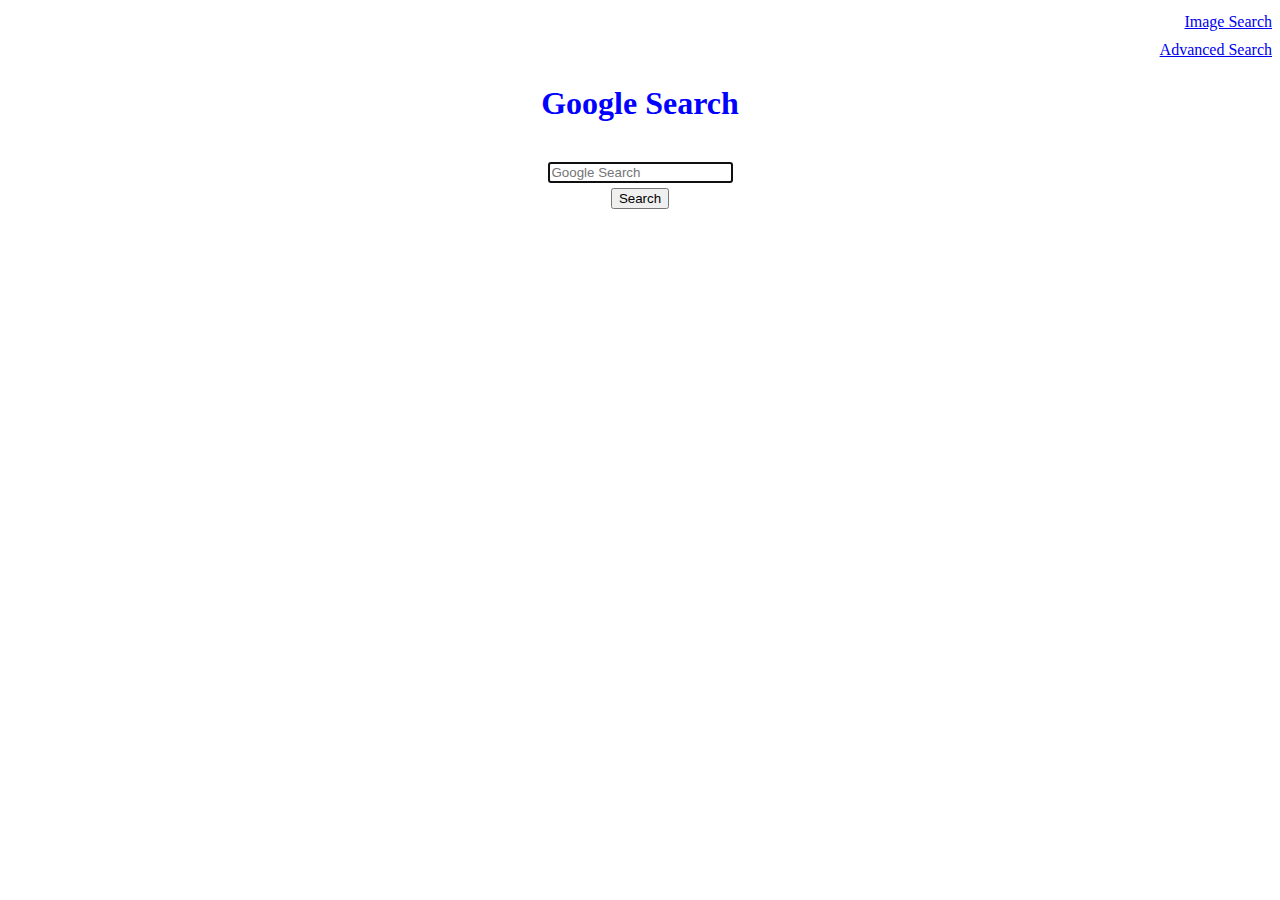
<file: search/index.html>
<!DOCTYPE html>
<html lang="en">
<head>
    <meta charset="UTF-8">
    <meta name="viewport" content="width=device-width, initial-scale=1.0">
    <link href="https://cdn.jsdelivr.net/npm/bootstrap@5.3.2/dist/css/bootstrap.min.css" rel="stylesheet" integrity="sha384-T3c6CoIi6uLrA9TneNEoa7RxnatzjcDSCmG1MXxSR1GAsXEV/Dwwykc2MPK8M2HN" crossorigin="anonymous">
    <link rel="stylesheet" href="styles.css">
    <title>Google Search</title>
</head>
<body>
    <a href="image.html" class="toplink">Image Search</a>
    <a href="advanced.html" class = "toplink">Advanced Search</a>
    <h1>Google Search</h1> <br>
    <form action="https://www.google.com/search" method="get">
        <input type="search" autofocus name="q" placeholder="Google Search" class="searchbar"> <br>
        <input type="submit" value="Search">
    </form>
</body>
</html>
</file>
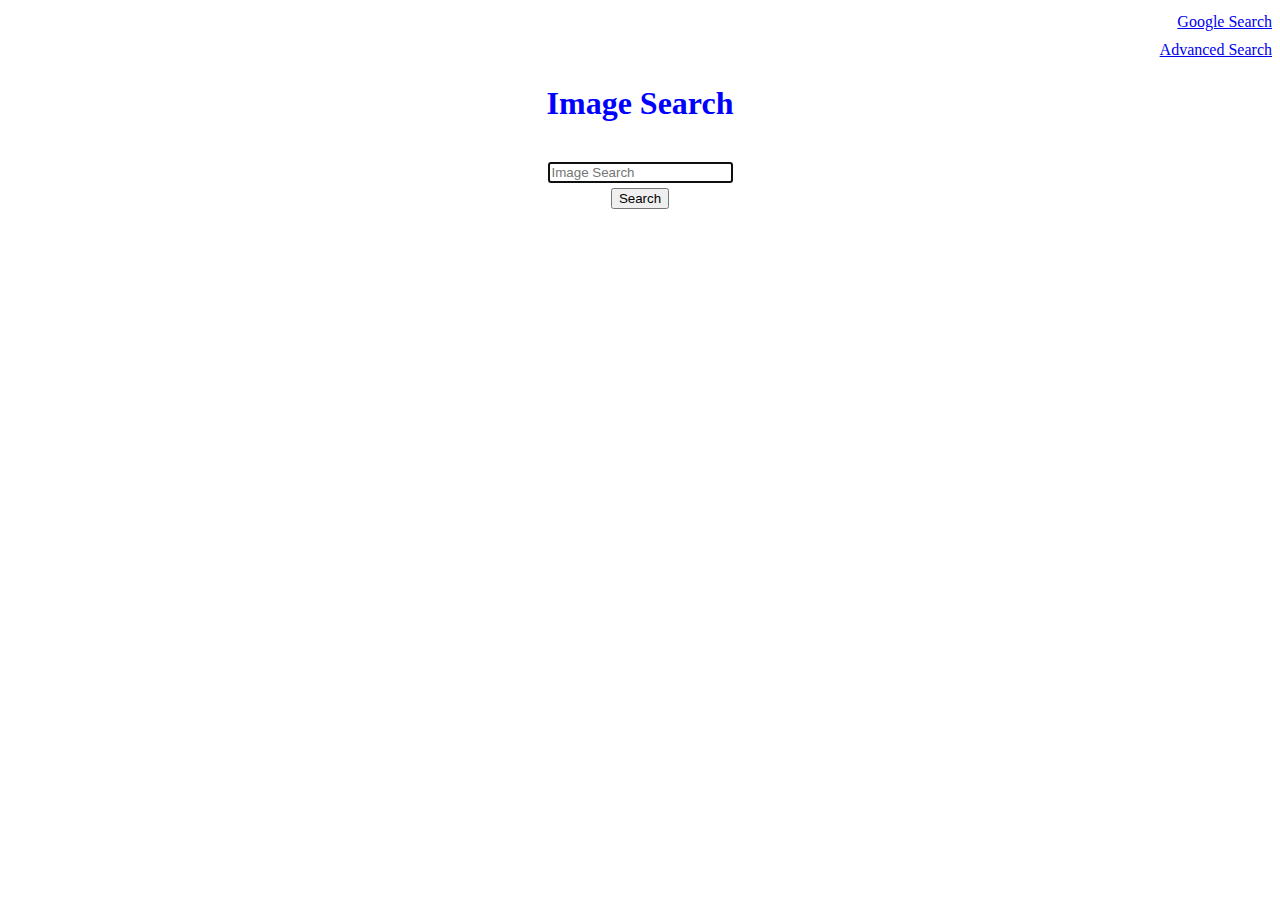
<file: search/image.html>
<!DOCTYPE html>
<html lang="en">
<head>
    <meta charset="UTF-8">
    <meta name="viewport" content="width=device-width, initial-scale=1.0">
    <link href="https://cdn.jsdelivr.net/npm/bootstrap@5.3.2/dist/css/bootstrap.min.css" rel="stylesheet" integrity="sha384-T3c6CoIi6uLrA9TneNEoa7RxnatzjcDSCmG1MXxSR1GAsXEV/Dwwykc2MPK8M2HN" crossorigin="anonymous">
    <link rel="stylesheet" href="styles.css">
    <title>Image Search</title>
</head>
<body>
    <a href="index.html" class="toplink">Google Search</a>
    <a href="advanced.html" class = "toplink">Advanced Search</a>
    <h1>Image Search</h1> <br>
    <form action="https://images.google.com/search" method="get">
        <input type="search" autofocus name="q" placeholder="Image Search" class="searchbar"> <br>
        <input type="submit" value="Search">
        <input type="hidden" name="tbm" value="isch">
    </form>
</body>
</html>
</file>
<file: search/styles.css>
a.toplink {
    text-align:right;
    display:block;
    padding-block: 5px 5px;
}
body {
    text-align: center;
    color:blue;
}

.searchbar {
    margin-bottom: 5px;
}
</file>
